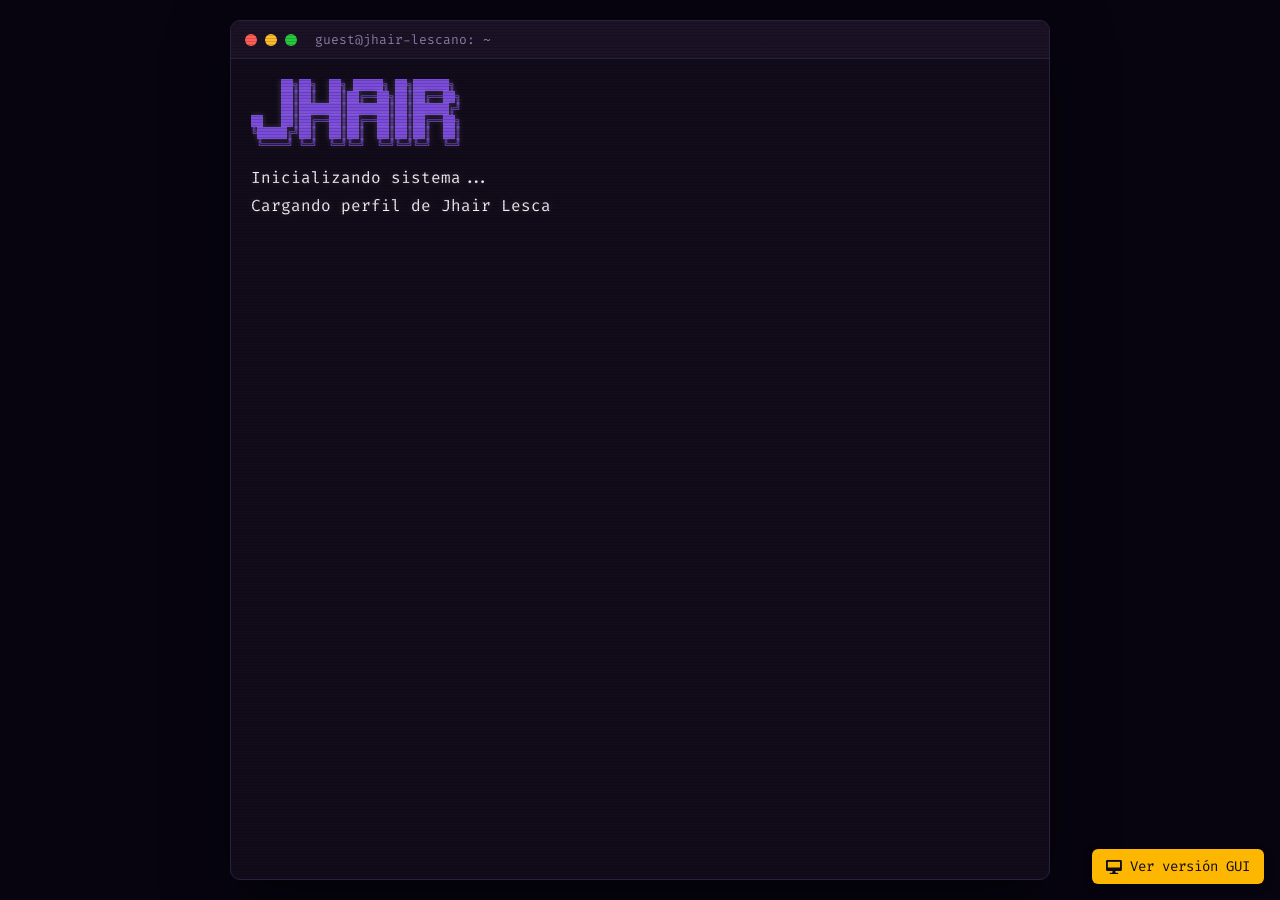
<file: index.html>
<!DOCTYPE html>
<html lang="en">
  <head>
    <meta charset="UTF-8" />
    <meta name="viewport" content="width=device-width, initial-scale=1.0" />
    <title>Jhair Lescano - Terminal</title>
    <link id="favicon" rel="icon" href="assets/images/favicon-dark.svg" />
    <meta name="title" content="Jhair Lescano - Terminal" />
    <meta name="description" content="Personal profile page in a terminal style." />

    <!-- Google Fonts for Monospace -->
    <link rel="preconnect" href="https://fonts.googleapis.com">
    <link rel="preconnect" href="https://fonts.gstatic.com" crossorigin>
    <link href="https://fonts.googleapis.com/css2?family=Fira+Code:wght@300;400;500;600;700&display=swap" rel="stylesheet">

    <!-- Font Awesome (for icons in links) -->
    <link rel="preload" href="https://cdnjs.cloudflare.com/ajax/libs/font-awesome/6.0.0-beta3/css/all.min.css" as="style" onload="this.onload=null;this.rel='stylesheet'" />

    <!-- Terminal CSS -->
    <link rel="stylesheet" href="assets/css/terminal.css" />
  </head>
  <body>
    <!-- Terminal window frame (macOS/Linux style) -->
    <div class="terminal-window">
      <div class="titlebar">
        <span class="tb-dot tb-red"></span>
        <span class="tb-dot tb-yellow"></span>
        <span class="tb-dot tb-green"></span>
        <span class="tb-title">guest@jhair-lescano: ~</span>
      </div>
      <div id="terminal-container" class="terminal" tabindex="0">
        <div id="output"></div>
        <div id="input-line" class="input-line" style="display: none;">
          <span class="prompt">guest@jhair-lescano:~$</span>
          <span id="input-text"></span><span class="cursor">_</span>
        </div>
      </div>
    </div>

    <!-- Hidden input for mobile keyboards -->
    <input type="text" id="hidden-input" autocomplete="off" autocorrect="off" autocapitalize="off" spellcheck="false" />

    <!-- Fixed switch to classic GUI version (for users unfamiliar with terminals) -->
    <a href="classic.html" id="gui-switch" class="gui-switch" title="Ver la versión clásica">
      <i class="fas fa-desktop"></i> Ver versión GUI
    </a>

    <script src="js/data.js" defer></script>
    <script src="js/terminal.js" defer></script>
  </body>
</html>
</file>
<file: assets/css/terminal.css>
:root {
  --bg-color: #110b1a;
  --page-bg: #070410;
  --frame-bg: #1b1226;
  --frame-border: #2a2140;
  --text-color: #f1f1f1;
  --prompt-color: #7b4cdb;
  --link-color: #16d0f6;
  --error-color: #e5429d;
  --cmd-color: #fdb700;

  --highlight-pink: #e5429d;
  --highlight-cyan: #16d0f6;
  --highlight-yellow: #fdb700;
  --highlight-purple: #7b4cdb;

  --font-family: 'Fira Code', monospace;
}

* {
  margin: 0;
  padding: 0;
  box-sizing: border-box;
}

body, html {
  width: 100%;
  height: 100%;
  background-color: var(--page-bg);
  color: var(--text-color);
  font-family: var(--font-family);
  font-size: 16px;
  overflow: hidden;
}

body {
  display: flex;
  align-items: center;
  justify-content: center;
  padding: 20px;
}

/* Custom Scrollbar for Terminal feel */
::-webkit-scrollbar {
  width: 8px;
}
::-webkit-scrollbar-track {
  background: var(--bg-color);
}
::-webkit-scrollbar-thumb {
  background-color: #333;
  border-radius: 4px;
}
::-webkit-scrollbar-thumb:hover {
  background-color: #555;
}

/* =============== TERMINAL WINDOW FRAME =============== */
.terminal-window {
  position: relative;
  width: 100%;
  max-width: 820px;
  height: 100%;
  display: flex;
  flex-direction: column;
  background-color: var(--bg-color);
  border: 1px solid var(--frame-border);
  border-radius: 10px;
  box-shadow: 0 20px 60px rgba(0, 0, 0, 0.6);
  overflow: hidden;
}

.titlebar {
  flex: 0 0 auto;
  display: flex;
  align-items: center;
  gap: 8px;
  padding: 10px 14px;
  background-color: var(--frame-bg);
  border-bottom: 1px solid var(--frame-border);
  user-select: none;
}

.tb-dot {
  width: 12px;
  height: 12px;
  border-radius: 50%;
}
.tb-red { background-color: #ff5f56; }
.tb-yellow { background-color: #ffbd2e; }
.tb-green { background-color: #27c93f; }

.tb-title {
  margin-left: 10px;
  color: #8a7fa8;
  font-size: 13px;
}

/* =============== CRT EFFECT (toggle con el comando 'crt') =============== */
body.crt .terminal {
  text-shadow: 0 0 6px rgba(241, 241, 241, 0.22);
}

body.crt .terminal-window::after {
  content: "";
  position: absolute;
  inset: 0;
  pointer-events: none;
  border-radius: inherit;
  background: repeating-linear-gradient(
    0deg,
    rgba(0, 0, 0, 0.16) 0px,
    rgba(0, 0, 0, 0.16) 1px,
    transparent 1px,
    transparent 3px
  );
  z-index: 5;
}

/* =============== TERMINAL CONTENT =============== */
.terminal {
  flex: 1;
  padding: 20px;
  overflow-y: auto;
  outline: none; /* remove focus outline */
}

#output {
  white-space: pre-wrap;
  word-wrap: break-word;
  margin-bottom: 10px;
  line-height: 1.5;
}

.input-line {
  display: flex;
  align-items: center;
  flex-wrap: wrap;
  line-height: 1.5;
  margin-bottom: 20px;
}

.prompt {
  color: var(--prompt-color);
  margin-right: 8px;
  font-weight: bold;
}

#input-text {
  color: var(--text-color);
  white-space: pre-wrap;
}

.cursor {
  display: inline-block;
  width: 8px;
  height: 1.2em;
  background-color: var(--text-color);
  vertical-align: middle;
  animation: blink 1s step-end infinite;
}

@keyframes blink {
  0%, 100% { opacity: 1; }
  50% { opacity: 0; }
}

/* Hidden input to capture mobile keyboard events smoothly */
#hidden-input {
  position: absolute;
  opacity: 0;
  left: -9999px;
  top: -9999px;
}

/* Output lines styles */
.line {
  margin-bottom: 4px;
  min-height: 1.5em; /* To keep empty lines rendering */
}

/* Links inside terminal */
a.term-link {
  color: var(--link-color);
  text-decoration: none;
  border-bottom: 1px dashed var(--link-color);
  transition: all 0.2s ease;
  display: inline-flex;
  align-items: center;
  gap: 8px;
  padding: 2px 4px;
}

a.term-link:hover {
  background-color: rgba(241, 196, 15, 0.2);
  text-decoration: none;
}

.error {
  color: var(--error-color);
}

.cmd-echo {
  color: var(--cmd-color);
}

.hl-pink { color: var(--highlight-pink); }
.hl-cyan { color: var(--highlight-cyan); }
.hl-yellow { color: var(--highlight-yellow); }
.hl-purple { color: var(--highlight-purple); }

.ascii-art {
  font-size: 10px; /* Smaller font to fit ascii art properly on mobile */
  line-height: 1.2;
  color: var(--prompt-color);
  margin-bottom: 15px;
  white-space: pre;
  overflow-x: auto;
}

/* Fixed button to switch to the classic GUI version */
.gui-switch {
  position: fixed;
  bottom: 16px;
  right: 16px;
  z-index: 10;
  display: inline-flex;
  align-items: center;
  gap: 8px;
  padding: 8px 14px;
  font-family: var(--font-family);
  font-size: 14px;
  color: var(--bg-color);
  background-color: var(--highlight-yellow);
  border-radius: 6px;
  text-decoration: none;
  box-shadow: 0 2px 8px rgba(0, 0, 0, 0.4);
  transition: transform 0.15s ease, background-color 0.15s ease;
}

.gui-switch:hover {
  background-color: var(--highlight-cyan);
  transform: translateY(-2px);
}

/* Profile image style */
.term-profile-img {
  width: 100px;
  height: 100px;
  border-radius: 50%;
  border: 2px solid var(--text-color);
  margin-bottom: 15px;
  display: block;
}

@media (max-width: 600px) {
  body {
    padding: 0;
  }

  .terminal-window {
    border-radius: 0;
    border: none;
    max-width: 100%;
  }

  .terminal {
    padding: 10px;
    font-size: 14px;
  }
}
</file>
